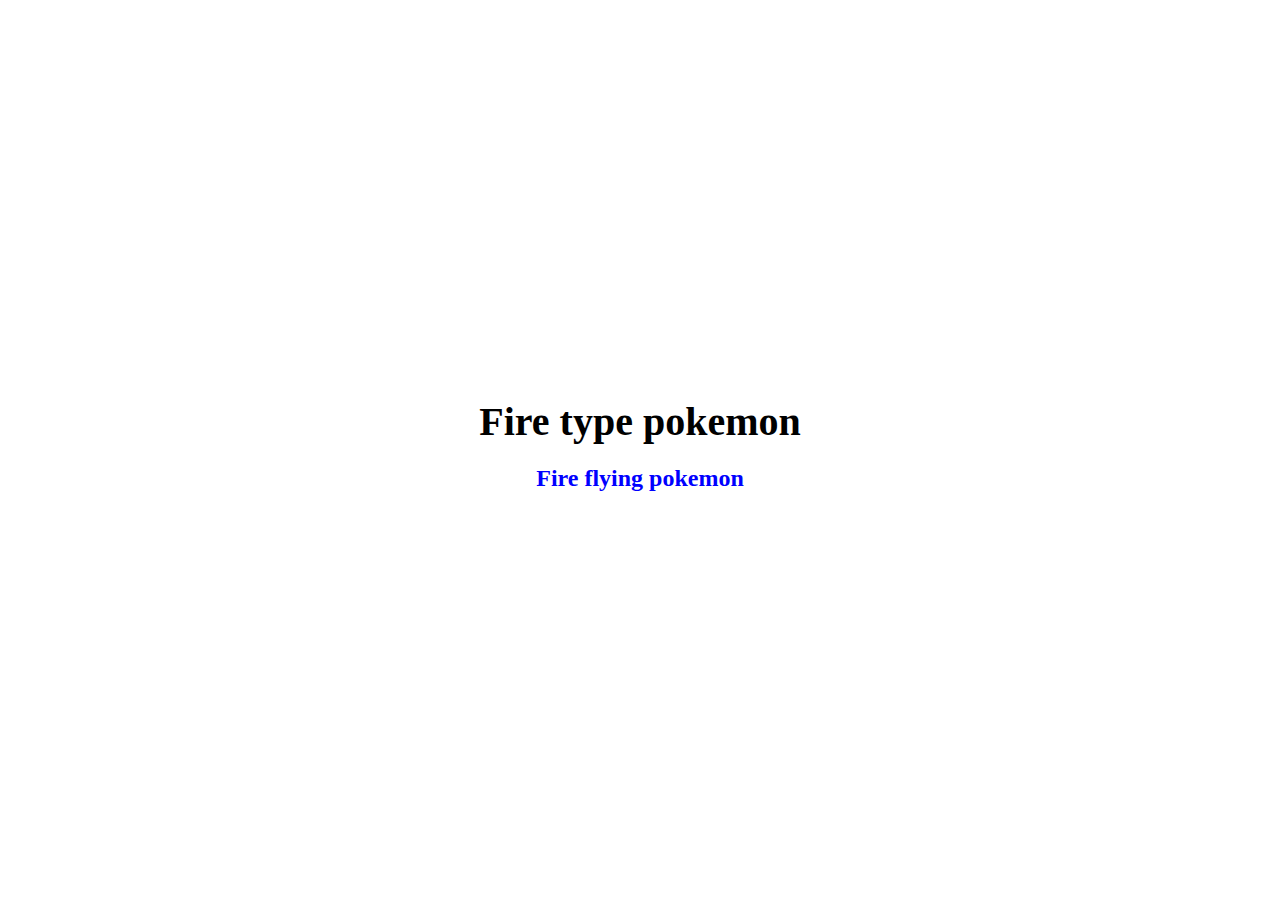
<file: index.html>
<!DOCTYPE html>
<html lang="en">
<head>
    <meta charset="UTF-8">
    <meta http-equiv="X-UA-Compatible" content="IE=edge">
    <meta name="viewport" content="width=device-width, initial-scale=1.0"> <link rel="stylesheet" href="style.css">
    <title>MAIN PAGE</title>
</head> 
<body>
    <div class="container">
    <h1>Fire type pokemon</h1>
    <a href="./charizard"><h2>Fire flying pokemon</h2></a> 
    </div>
</body>
 </html>
</file>
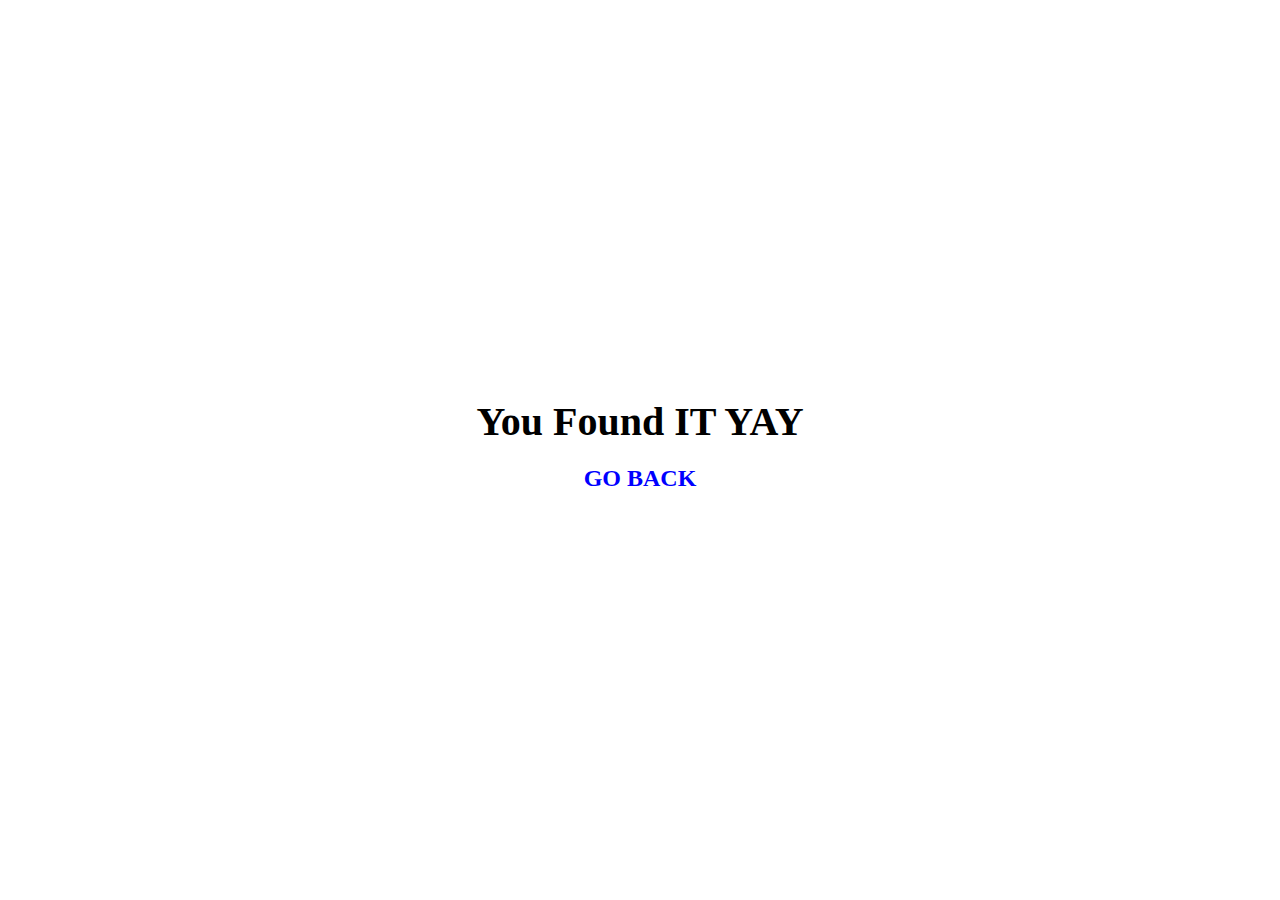
<file: answer.html>
<!DOCTYPE html>
<html lang="en">
<head>
    <meta charset="UTF-8">
    <meta http-equiv="X-UA-Compatible" content="IE=edge">
    <meta name="viewport" content="width=device-width, initial-scale=1.0"> <link rel="stylesheet" href="style.css">
    <title>ANSWER PAGE</title>
</head>
<body>
    <div class="container">
    <h1>You Found IT YAY</h1>
    <a href="./"><h2>GO BACK</h2></a> 
    </div>
</body>
 </html>
</file>
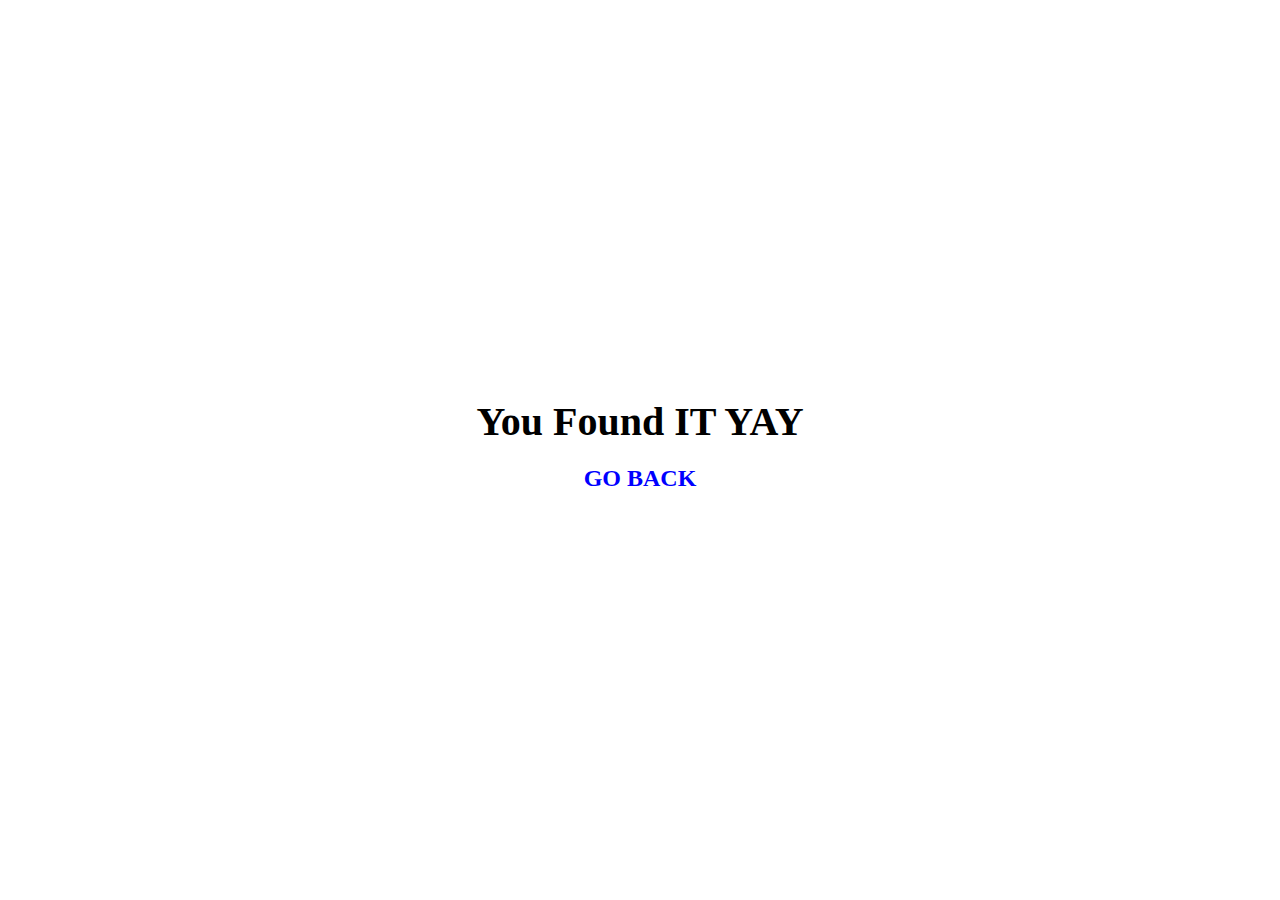
<file: charizard.html>
<!DOCTYPE html>
<html lang="en">
<head>
    <meta charset="UTF-8">
    <meta http-equiv="X-UA-Compatible" content="IE=edge">
    <meta name="viewport" content="width=device-width, initial-scale=1.0"> <link rel="stylesheet" href="style.css">
    <title>charizard PAGE</title>
</head>
<body>
    <div class="container">
    <h1>You Found IT YAY</h1>
    <a href="./"><h2>GO BACK</h2></a> 
    </div>
</body>
 </html>
</file>
<file: style.css>
/* style.css */

/* Reset default margin and padding */
body, h1, h2, a {
    margin: 0;
    padding: 0;
}

/* Center container horizontally and vertically */
.container {
    display: flex;
    flex-direction: column;
    justify-content: center;
    align-items: center;
    height: 100vh; /* Full viewport height */
}

/* Style headings */
h1 {
    font-size: 2.5rem;
    margin-bottom: 20px;
}

h2 {
    font-size: 1.5rem;
    margin-bottom: 10px;
}

/* Style links */
a {
    text-decoration: none;
    color: blue;
}

a:hover {
    color: darkblue;
}
</file>
